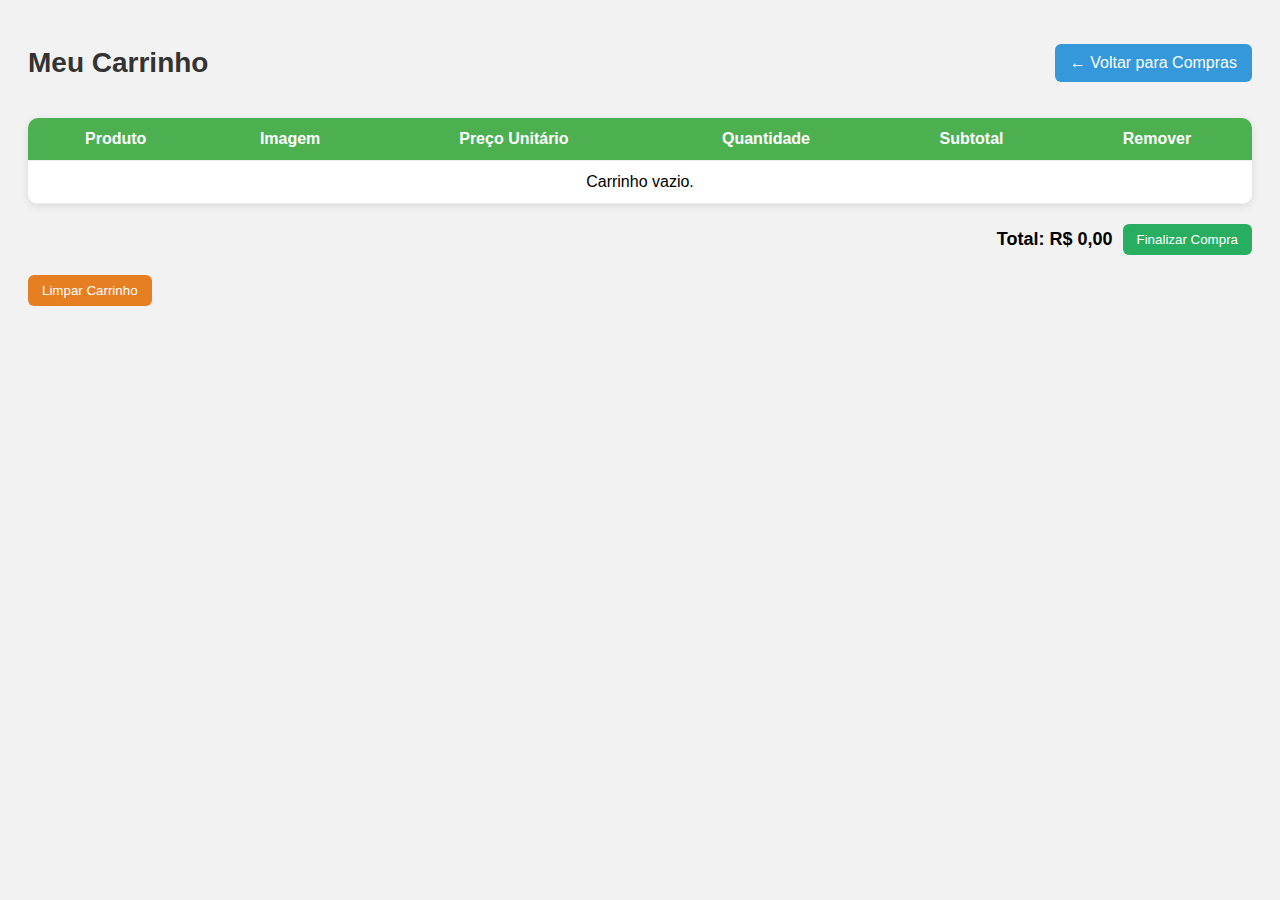
<file: assets/html/cart.html>
<!DOCTYPE html>
<html lang="pt-br">
<head>
  <meta charset="UTF-8" />
  <meta http-equiv="X-UA-Compatible" content="IE=edge" />
  <meta name="viewport" content="width=device-width, initial-scale=1.0" />
  <title>ByteShop - Carrinho</title>
  <link rel="stylesheet" href="../css/cart.css">
</head>
<body>
  <header>
    <h1>Meu Carrinho</h1>
    <a href="../../index.html" class="btn-voltar">← Voltar para Compras</a>
  </header>

  <main>
    <table id="tabela-carrinho">
      <thead>
        <tr>
          <th>Produto</th>
          <th>Imagem</th>
          <th>Preço Unitário</th>
          <th>Quantidade</th>
          <th>Subtotal</th>
          <th>Remover</th>
        </tr>
      </thead>
      <tbody>
        <!-- Itens do carrinho via JS -->
      </tbody>
    </table>

    <div class="total-container">
      <span id="total">Total: R$ 0,00</span>
      <button id="btn-finalizar" class="btn-finalizar">Finalizar Compra</button>
    </div>

    <button class="btn-clear" id="btn-limpar">Limpar Carrinho</button>
  </main>

  <script src="../js/cart.js"></script>
  <div id="toast" class="toast"></div>

</body>
</html>
</file>
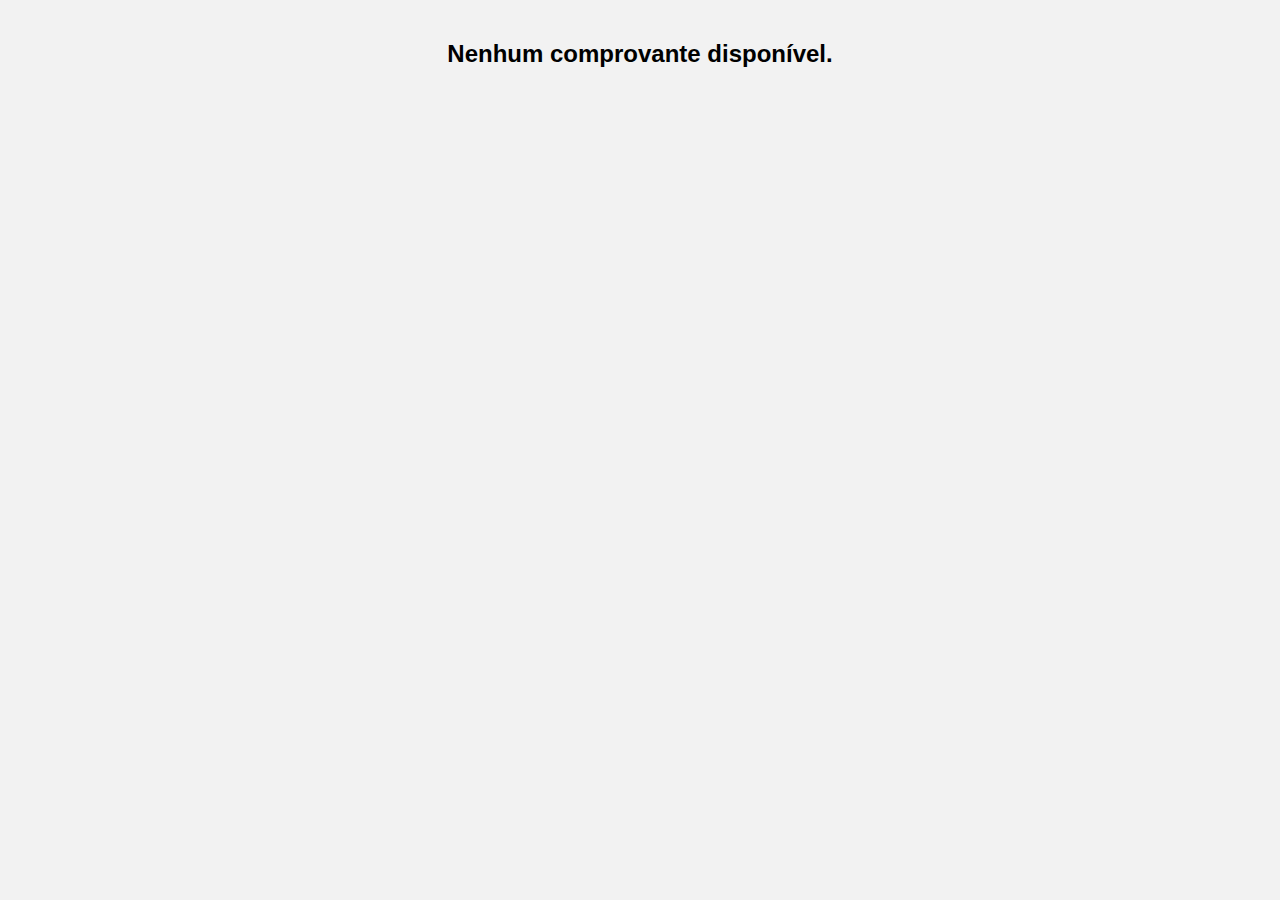
<file: assets/html/receipt.html>
<!DOCTYPE html>
<html lang="pt-br">
<head>
  <meta charset="UTF-8">
  <meta name="viewport" content="width=device-width, initial-scale=1.0">
  <title>Comprovante - ByteShop</title>
  <link rel="stylesheet" href="../css/receipt.css">
</head>
<body>
  <div class="receipt-container">
    <h1>🧾 Comprovante de Compra</h1>
    <p class="date" id="data-compra"></p>

    <table id="tabela-comprovante">
      <thead>
        <tr>
          <th>Produto</th>
          <th>Qtd</th>
          <th>Preço Unitário</th>
          <th>Subtotal</th>
        </tr>
      </thead>
      <tbody></tbody>
    </table>

    <h2 id="total-compra">Total: R$ 0,00</h2>

    <p class="thanks">Obrigado por comprar na <strong>ByteShop</strong>! 💚</p>

    <div class="actions">
      <button onclick="window.print()">🖨️ Imprimir</button>
      <a href="../../index.html" class="btn-voltar">← Voltar à loja</a>
    </div>
  </div>

  <script src="../js/receipt.js"></script>
</body>
</html>
</file>
<file: assets/css/cart.css>
body {
  font-family: Arial, sans-serif;
  background: #f2f2f2;
  padding: 20px;
}

header {
  display: flex;
  justify-content: space-between;
  align-items: center;
  margin-bottom: 20px;
}

h1 {
  font-size: 28px;
  color: #333;
}

.btn-voltar {
  background-color: #3498db;
  color: white;
  border: none;
  padding: 10px 15px;
  border-radius: 6px;
  text-decoration: none;
  transition: background-color 0.3s ease;
}
.btn-voltar:hover {
  background-color: #2980b9;
}

table {
  width: 100%;
  border-collapse: collapse;
  background: #fff;
  border-radius: 10px;
  overflow: hidden;
  box-shadow: 0 2px 8px rgba(0,0,0,0.1);
  margin-bottom: 20px;
}

th, td {
  padding: 12px;
  text-align: center;
  border-bottom: 1px solid #eee;
}

th {
  background: #4CAF50;
  color: white;
}

img {
  width: 80px;
  height: auto;
  border-radius: 5px;
}

input[type="number"] {
  width: 60px;
  padding: 5px;
  text-align: center;
  border-radius: 4px;
  border: 1px solid #ccc;
}

.btn-remove, .btn-clear, .btn-finalizar {
  border: none;
  padding: 8px 14px;
  border-radius: 6px;
  cursor: pointer;
  color: white;
  transition: background 0.3s ease;
}

.btn-remove { background-color: #e74c3c; }
.btn-remove:hover { background-color: #c0392b; }

.btn-clear { background-color: #e67e22; margin-top: 10px; }
.btn-clear:hover { background-color: #d35400; }

.btn-finalizar { background-color: #27ae60; margin-left: 10px; }
.btn-finalizar:hover { background-color: #219150; }

.total-container {
  display: flex;
  justify-content: flex-end;
  align-items: center;
  font-size: 18px;
  font-weight: bold;
  margin-bottom: 10px;
}

@media (max-width: 768px) {
  table, th, td {
    font-size: 14px;
  }
  .total-container {
    flex-direction: column;
    align-items: flex-end;
    gap: 10px;
  }
  .btn-finalizar {
    width: 100%;
  }
}

/* Notificação tipo toast */
.toast {
  position: fixed;
  top: 50%;
  left: 50%;
  transform: translate(-50%, -50%);
  background: #4CAF50;
  color: white;
  padding: 15px 20px;
  border-radius: 8px;
  box-shadow: 0 4px 12px rgba(0,0,0,0.2);
  font-weight: bold;
  opacity: 0;
  pointer-events: none;
  transition: opacity 0.5s, transform 0.5s;
  z-index: 9999;
}

.toast.show {
  opacity: 1;
  transform: translate(-50%, -50%);
  pointer-events: auto;
}


/* Toast de confirmação centralizado */
#confirm-box {
  background: #fff;
  color: #333;
  padding: 20px 25px;
  border-radius: 12px;
  box-shadow: 0 8px 20px rgba(0,0,0,0.3);
  text-align: center;
  font-size: 16px;
  min-width: 250px;
  max-width: 90%;
  z-index: 9999;
  animation: fadeIn 0.3s ease-out;
}

#confirm-box .confirm-buttons {
  margin-top: 15px;
  display: flex;
  justify-content: space-around;
}

#confirm-box .confirm-buttons button {
  padding: 8px 18px;
  border: none;
  border-radius: 6px;
  cursor: pointer;
  font-weight: bold;
  transition: background 0.3s ease;
}

#confirm-box .confirm-buttons #btn-sim {
  background-color: #4CAF50;
  color: white;
}
#confirm-box .confirm-buttons #btn-sim:hover {
  background-color: #45a049;
}

#confirm-box .confirm-buttons #btn-nao {
  background-color: #e74c3c;
  color: white;
}
#confirm-box .confirm-buttons #btn-nao:hover {
  background-color: #c0392b;
}

/* Animação de fade-in */
@keyframes fadeIn {
  0% { opacity: 0; transform: translate(-50%, -55%); }
  100% { opacity: 1; transform: translate(-50%, -50%); }
}
</file>
<file: assets/css/receipt.css>
body {
  font-family: "Poppins", sans-serif;
  background: #f2f2f2;
  margin: 0;
  padding: 20px;
  display: flex;
  justify-content: center;
  align-items: center;
}

.receipt-container {
  background: white;
  border-radius: 12px;
  padding: 30px;
  max-width: 600px;
  width: 100%;
  box-shadow: 0 4px 12px rgba(0,0,0,0.15);
  text-align: center;
}

h1 {
  color: #272262;
  margin-bottom: 10px;
}

.date {
  color: #666;
  font-size: 14px;
  margin-bottom: 20px;
}

table {
  width: 100%;
  border-collapse: collapse;
  margin-bottom: 20px;
}

th, td {
  border-bottom: 1px solid #eee;
  padding: 10px;
}

th {
  background: #4CAF50;
  color: white;
}

#total-compra {
  color: #272262;
  font-weight: bold;
  margin-top: 10px;
}

.thanks {
  margin-top: 15px;
  font-size: 16px;
}

.actions {
  margin-top: 20px;
  display: flex;
  justify-content: space-around;
  align-items: center;
}

button, .btn-voltar {
  background: #4CAF50;
  color: white;
  border: none;
  padding: 10px 15px;
  border-radius: 6px;
  text-decoration: none;
  cursor: pointer;
  transition: 0.3s;
}

button:hover, .btn-voltar:hover {
  background: #3b8c40;
}
</file>
